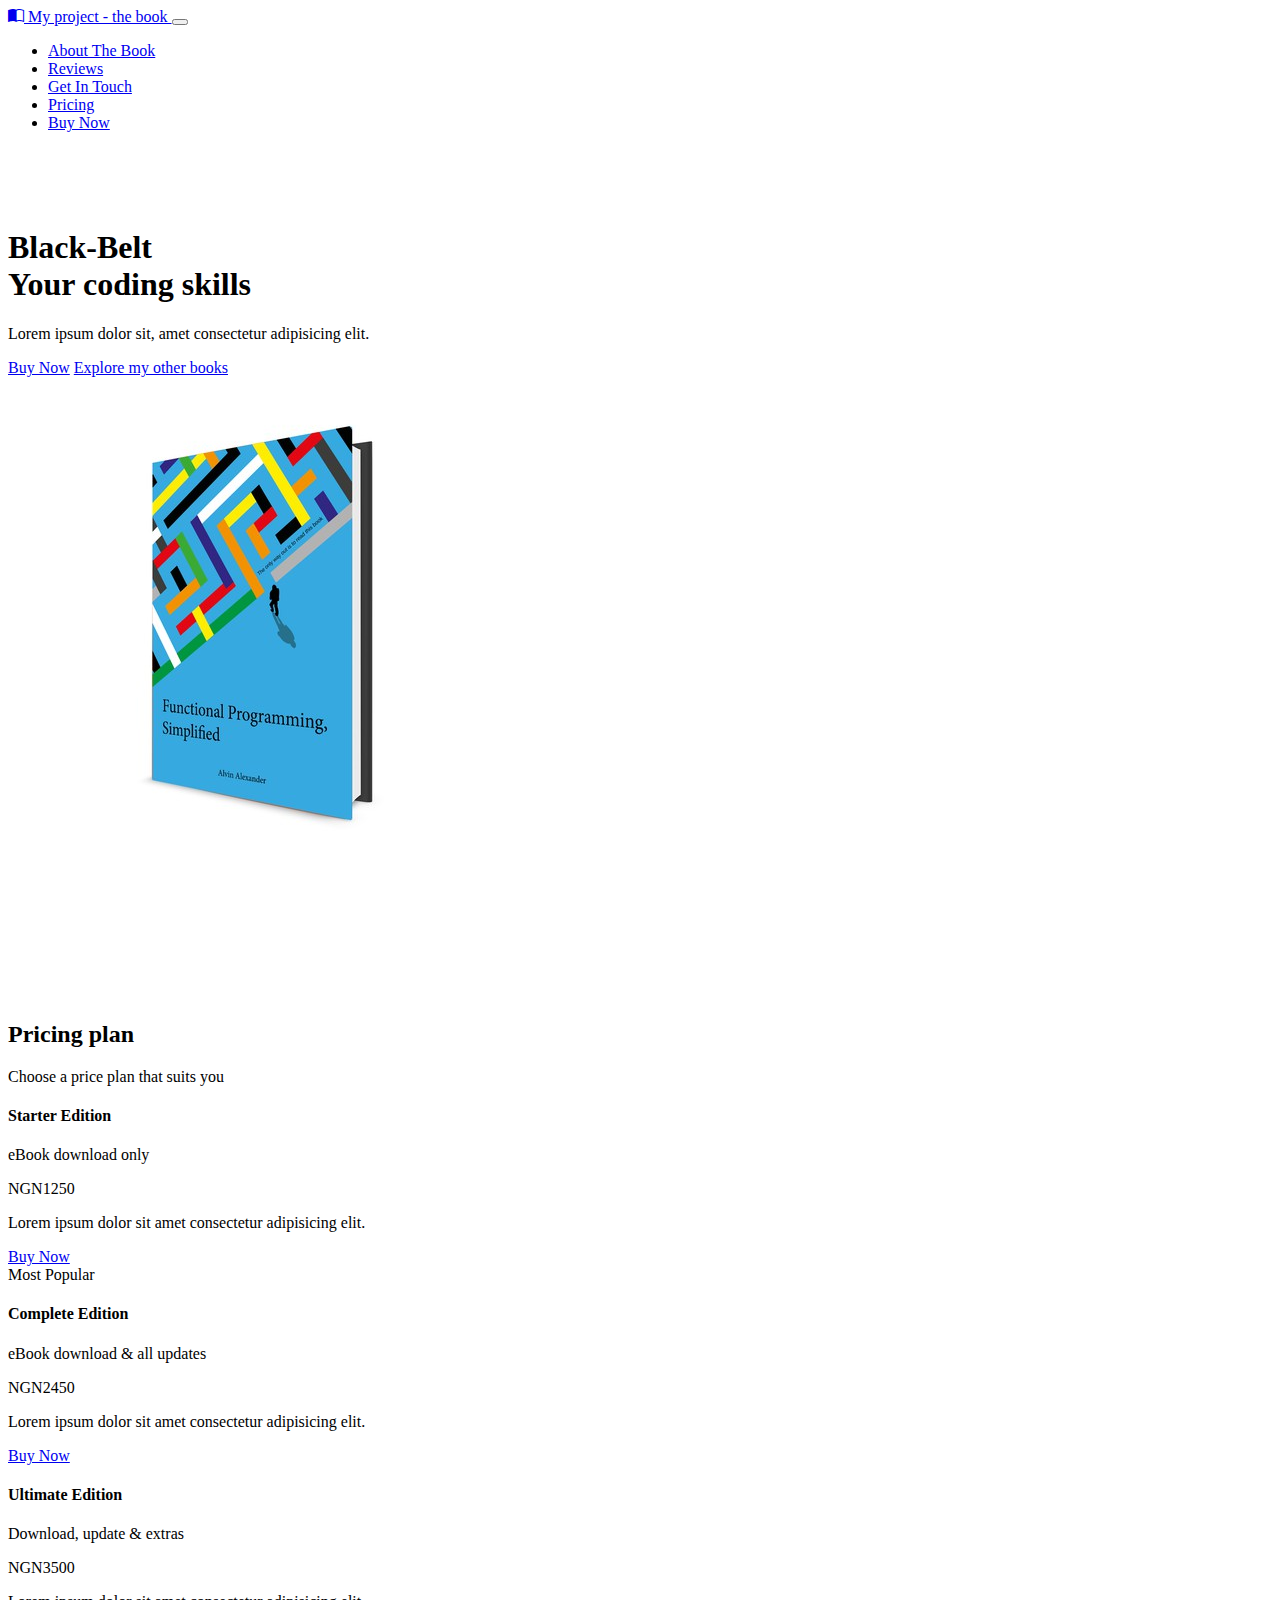
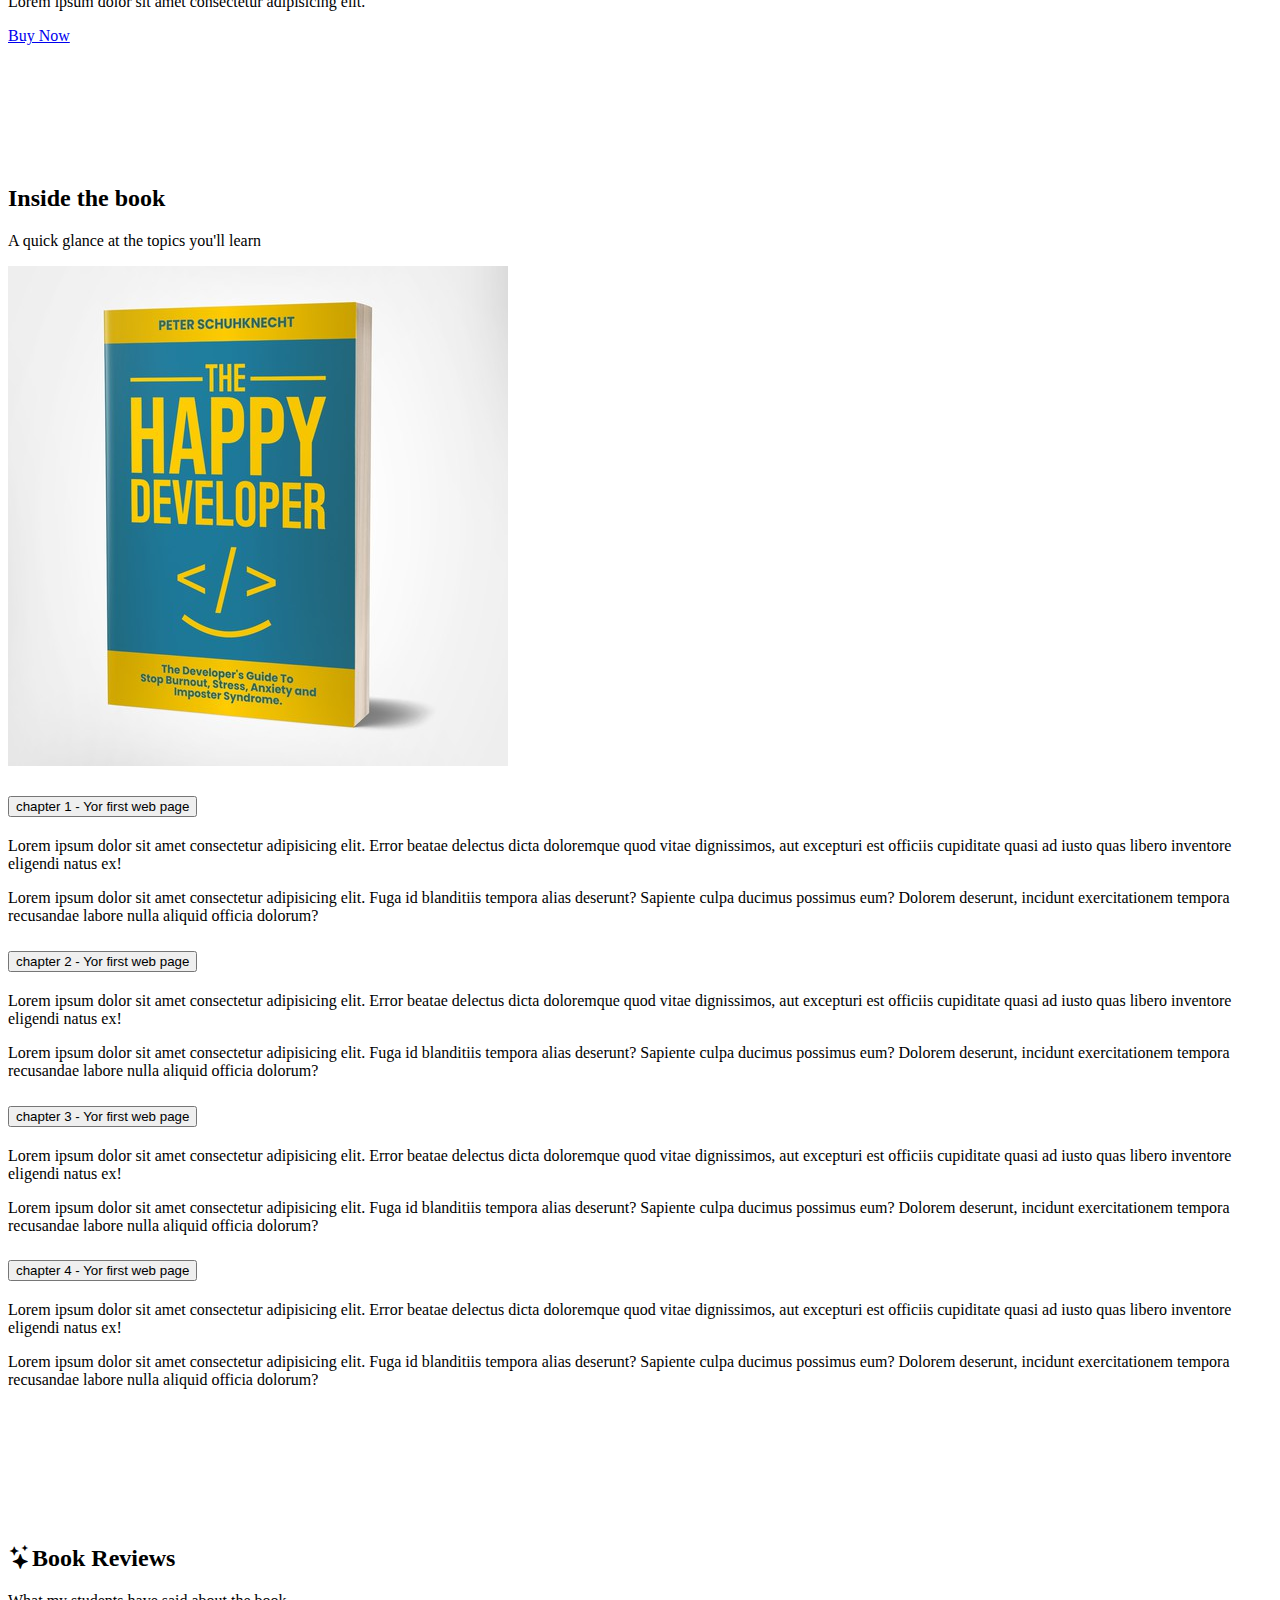
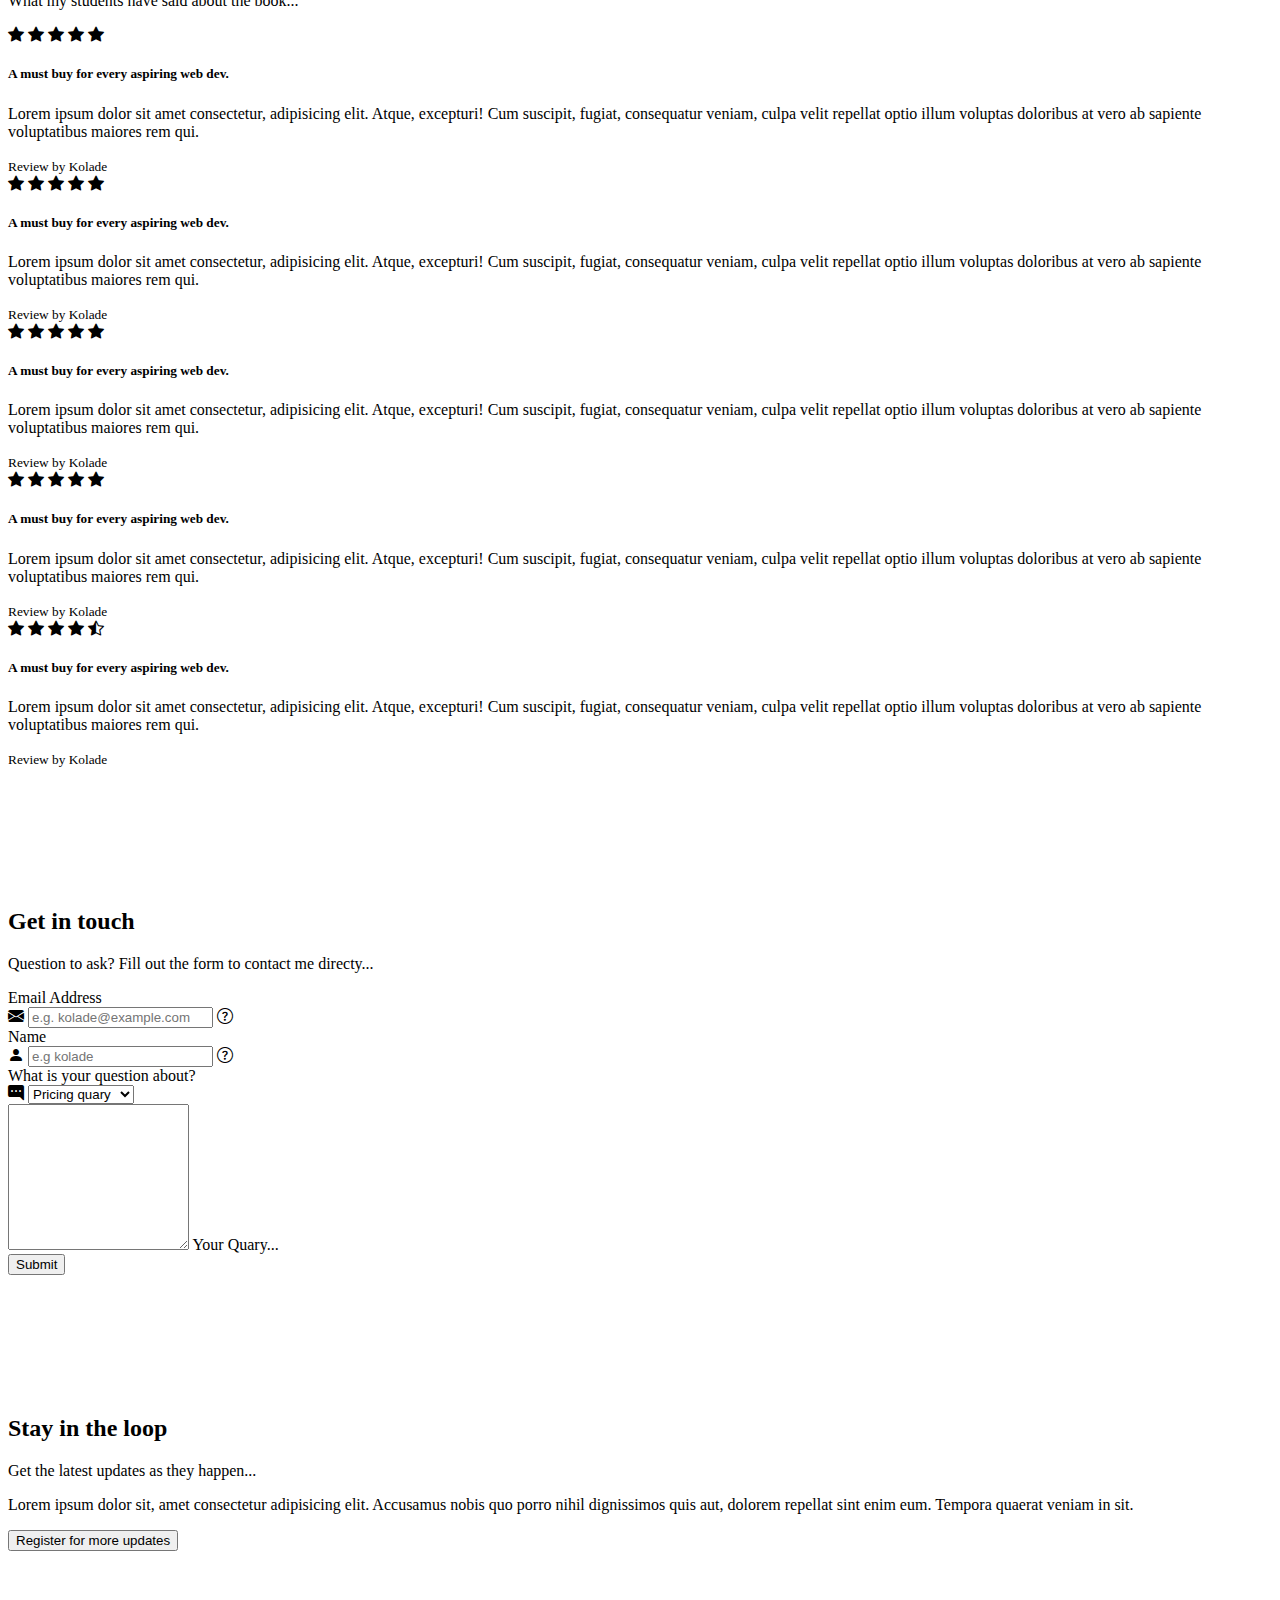
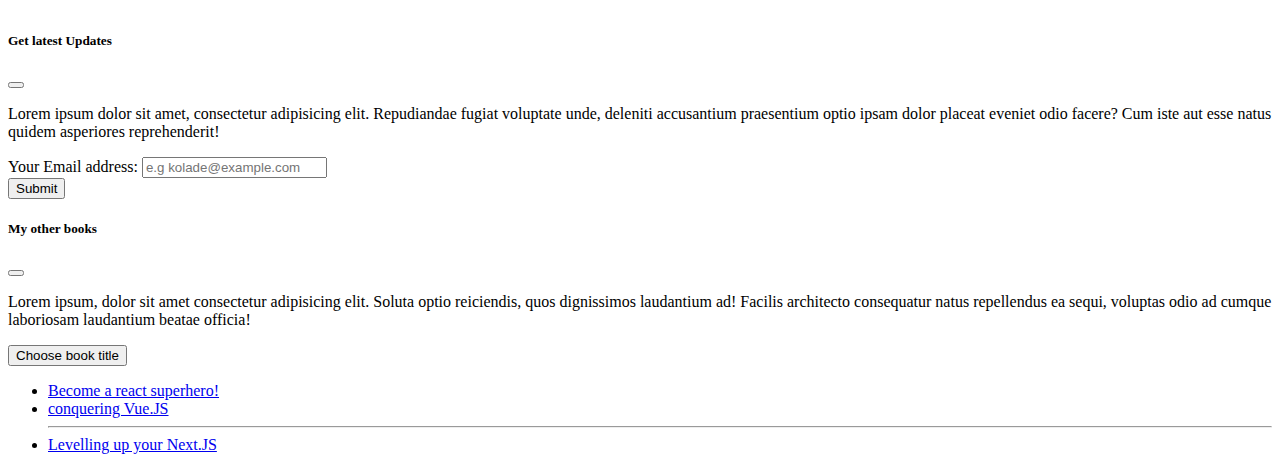
<file: index.html>
<!DOCTYPE html>
<html lang="en">
<head>
  <title>book project- the book</title>
  <meta charset="utf-8">
  <meta name="viewport" content="width=device-width, initial-scale=1">
  <link rel="stylesheet" href="boot.css">
  <link href="https://cdn.jsdelivr.net/npm/bootstrap@5.0.2/dist/css/bootstrap.min.css" rel="stylesheet" integrity="sha384-EVSTQN3/azprG1Anm3QDgpJLIm9Nao0Yz1ztcQTwFspd3yD65VohhpuuCOmLASjC" crossorigin="anonymous">
  <link rel="stylesheet" href="https://cdn.jsdelivr.net/npm/bootstrap-icons@1.10.3/font/bootstrap-icons.css">
  <style>
    section{
        padding: 60px 0;
    }
</style>
</head>
  <body>
   <!--navbar-->
    <nav class="navbar navbar-expand-md navbar-light">
        <div class="container-xxl">
            <a href="#intro" class="navbar-brand">
                <span class="fw-bold text-secondary">
                    <i class="bi bi-book-half"></i>
                    My project - the book
                </span>
            </a>
            <!--toggle button  for mobile nav-->
            <button class="navbar-toggler" type="button" data-bs-toggle="collapse" data-bs-target="#main-nav" aria-controls="#main-nav" aria-expanded="false" aria-label="toggle-navigation">
            <span class="navbar-toggler-icon"></span>
            </button>
            <!--navbar links-->
            <div class="collapse navbar-collapse justify-content-end align-center" id="main-nav">
                <ul class="navbar-nav">
                    <li class="nav-item">
                        <a href="#topics" class="nav-link">About The Book</a>
                    </li>
                    <li class="nav-item">
                        <a href="#reviews" class="nav-link">Reviews</a>
                    </li>
                    <li class="nav-item">
                        <a href="#contact" class="nav-link">Get In Touch</a>
                    </li>
                    <li class="nav-item">
                        <a href="#pricing" class="nav-link">Pricing</a>
                    </li>
                    <li class="nav-item ms-2 d-none d-md-inline">
                        <a href="#pricing" class=" btn btn-secondary">Buy Now</a>
                    </li>
                </ul>
            </div>
        </div>
    </nav>
   <!--main image& intro text-->
   <section id="intro">
    <div class="container-lg">
        <div class="row justify-content-center align-items-center">
            <div class="col md-5 text-center text-md-start">
                <h1>
                    <div class="display-2">Black-Belt</div>
                    <div class="display-5 text-muted">Your coding skills</div>
                </h1>
                <p class="lead my-4 text-muted">Lorem ipsum dolor sit, amet consectetur adipisicing elit.</p>
                <a class="btn btn-secondary btn-lg" href="#pricing">Buy Now</a>
                <!--open sidebar / offcanvas-->
                <a href="#sidebar" class="d-block mt-3" data-bs-toggle="offcanvas" role="button" aria-controls="sidebar">Explore my other books</a>
                
            </div>
            <div class="col-md-5 text-center d-none d-md-block">
                <span class="tt" data-bs-placement="top" title="My book project">
                    <img class="img-fluid" src="prog-book.jpg" alt="supposed ebook cover">
                </span>
            </div>
        </div>
    </div>
   </section>
<!--pricing plan-->
<section id="pricing" class="bg-light mt-5" >
    <div class="container-lg">
        <div class="text-center">
            <h2>Pricing plan</h2>
            <p class="lead text-muted">Choose a price plan that suits you</p>
        </div>
        <div class="row my-5 align-items-center justify-content-center g-0">
            <div class="col-8 col-lg-4 col-xl-3">
                <div class="card border-0">
                    <div class="card-body text-center py-4">
                        <h4 class="card-title">Starter Edition</h4>
                        <p class="lead card-subtitle">eBook download only</p>
                        <p class="display-5 my-4 text-primary fw-bold">NGN1250</p>
                        <p class="card-text mx-5 text-muted d-none d-lg-block">Lorem ipsum dolor sit amet consectetur adipisicing elit.</p>
                        <a href="#" class="btn btn-outline-primary btn-lg mt-3">Buy Now</a>
                    </div>
                </div>
            </div>
            <div class="col-9 col-lg-4">
                <div class="card border-primary border-2">
                    <div class="card-header text-center text-primary">Most Popular</div>
                    <div class="card-body text-center py-5">
                        <h4 class="card-title">Complete Edition</h4>
                        <p class="lead card-subtitle">eBook download & all updates</p>
                        <p class="display-4 my-4 text-primary fw-bold">NGN2450</p>
                        <p class="card-text mx-5 text-muted d-none d-lg-block">Lorem ipsum dolor sit amet consectetur adipisicing elit.</p>
                        <a href="#" class="btn btn-outline-primary btn-lg mt-3">Buy Now</a>
                    </div>
                </div>
            </div>
            <div class="col-8 col-lg-4 col-xl-3">
                <div class="card border-0">
                    <div class="card-body text-center py-4">
                        <h4 class="card-title">Ultimate Edition</h4>
                        <p class="lead card-subtitle">Download, update & extras</p>
                        <p class="display-5 my-4 text-primary fw-bold">NGN3500</p>
                        <p class="card-text mx-5 text-muted d-none d-lg-block">Lorem ipsum dolor sit amet consectetur adipisicing elit.</p>
                        <a href="#" class="btn btn-outline-primary btn-lg mt-3">Buy Now</a>
                    </div>
                </div>
            </div>
        </div>
    </div>
</section>

<!--topic at a glance-->
<section id="topics">
    <div class="container-md">
        <div class="text-center">
            <h2>Inside the book</h2>
            <p class="lead text-muted">A quick glance at the topics you'll learn</p>
        </div>
        <div class="row my-5 g-5 justify-content-around align-content-center">
            <div class="col-6 col-lg-4">
                <img src="prog-book2.jpg" alt="eBook" class="img-fluid">
            </div>
            <!--accordion-->
            <div class="col-lg-6">
                <div class="accordion" id="chapters">
                    <div class="accordion-item">
                        <h2 class="accordion-header" id="heading-1">
                            <button class="accordion-button" type="button" data-bs-toggle="collapse" data-bs-target="#chapter-1" aria-expanded="true" aria-controls="#chapter-1">chapter 1 - Yor first web page</button>
                        </h2>
                        <div id="chapter-1" class="accordion-collapse collapse" aria-labelledby="heading-1" data-bs-parent="#chapters">
                            <div class="accordion-body">
                                <p>Lorem ipsum dolor sit amet consectetur adipisicing elit. Error beatae delectus dicta doloremque quod vitae dignissimos, aut excepturi est officiis cupiditate quasi ad iusto quas libero inventore eligendi natus ex!</p>
                                <p>Lorem ipsum dolor sit amet consectetur adipisicing elit. Fuga id blanditiis tempora alias deserunt? Sapiente culpa ducimus possimus eum? Dolorem deserunt, incidunt exercitationem tempora recusandae labore nulla aliquid officia dolorum?</p>
                            </div>
                        </div>
                    </div>
                    <div class="accordion-item">
                        <h2 class="accordion-header" id="heading-2">
                            <button class="accordion-button" type="button" data-bs-toggle="collapse" data-bs-target="#chapter-2" aria-expanded="true" aria-controls="#chapter-1">chapter 2 - Yor first web page</button>
                        </h2>
                        <div id="chapter-2" class="accordion-collapse collapse" aria-labelledby="heading-2" data-bs-parent="#chapters">
                            <div class="accordion-body">
                                <p>Lorem ipsum dolor sit amet consectetur adipisicing elit. Error beatae delectus dicta doloremque quod vitae dignissimos, aut excepturi est officiis cupiditate quasi ad iusto quas libero inventore eligendi natus ex!</p>
                                <p>Lorem ipsum dolor sit amet consectetur adipisicing elit. Fuga id blanditiis tempora alias deserunt? Sapiente culpa ducimus possimus eum? Dolorem deserunt, incidunt exercitationem tempora recusandae labore nulla aliquid officia dolorum?</p>
                            </div>
                        </div>
                    </div>
                    <div class="accordion-item">
                        <h2 class="accordion-header" id="heading-3">
                            <button class="accordion-button" type="button" data-bs-toggle="collapse" data-bs-target="#chapter-3" aria-expanded="true" aria-controls="#chapter-1">chapter 3 - Yor first web page</button>
                        </h2>
                        <div id="chapter-3" class="accordion-collapse collapse" aria-labelledby="heading-3" data-bs-parent="#chapters">
                            <div class="accordion-body">
                                <p>Lorem ipsum dolor sit amet consectetur adipisicing elit. Error beatae delectus dicta doloremque quod vitae dignissimos, aut excepturi est officiis cupiditate quasi ad iusto quas libero inventore eligendi natus ex!</p>
                                <p>Lorem ipsum dolor sit amet consectetur adipisicing elit. Fuga id blanditiis tempora alias deserunt? Sapiente culpa ducimus possimus eum? Dolorem deserunt, incidunt exercitationem tempora recusandae labore nulla aliquid officia dolorum?</p>
                            </div>
                        </div>
                    </div>
                    <div class="accordion-item">
                        <h2 class="accordion-header" id="heading-4">
                            <button class="accordion-button" type="button" data-bs-toggle="collapse" data-bs-target="#chapter-4" aria-expanded="true" aria-controls="#chapter-1">chapter 4 - Yor first web page</button>
                        </h2>
                        <div id="chapter-4" class="accordion-collapse collapse" aria-labelledby="heading-4" data-bs-parent="#chapters">
                            <div class="accordion-body">
                                <p>Lorem ipsum dolor sit amet consectetur adipisicing elit. Error beatae delectus dicta doloremque quod vitae dignissimos, aut excepturi est officiis cupiditate quasi ad iusto quas libero inventore eligendi natus ex!</p>
                                <p>Lorem ipsum dolor sit amet consectetur adipisicing elit. Fuga id blanditiis tempora alias deserunt? Sapiente culpa ducimus possimus eum? Dolorem deserunt, incidunt exercitationem tempora recusandae labore nulla aliquid officia dolorum?</p>
                            </div>
                        </div>
                    </div>
                </div>
            </div>
            
        </div>
    </div>
</section>


<!--reviews list-->
<section id="reviews" class="bg-light">
    <div class="container-lg">
        <div class="text-center">
            <h2><i class="bi bi-stars"></i>Book Reviews</h2>
            <p class="lead">What my students have said about the book...</p>
        </div>
    </div>
    <div class="row justify-content-center my-5">
        <div class="col-lg-8">
            <div class="list-group">
                <div class="list-group-item py-3">
                    <div class="pd-2">
                        <i class="bi bi-star-fill"></i>
                        <i class="bi bi-star-fill"></i>
                        <i class="bi bi-star-fill"></i>
                        <i class="bi bi-star-fill"></i>
                        <i class="bi bi-star-fill"></i>
                    </div>
                    <h5 class="mb-1">A must buy for every aspiring web dev.</h5>
                    <p class="mb-1">Lorem ipsum dolor sit amet consectetur, adipisicing elit. Atque, excepturi! Cum suscipit, fugiat, consequatur veniam, culpa velit repellat optio illum voluptas doloribus at vero ab sapiente voluptatibus maiores rem qui.</p>
                    <small>Review by Kolade</small>
                </div>
                <div class="list-group-item py-3">
                    <div class="pd-2">
                        <i class="bi bi-star-fill"></i>
                        <i class="bi bi-star-fill"></i>
                        <i class="bi bi-star-fill"></i>
                        <i class="bi bi-star-fill"></i>
                        <i class="bi bi-star-fill"></i>
                    </div>
                    <h5 class="mb-1">A must buy for every aspiring web dev.</h5>
                    <p class="mb-1">Lorem ipsum dolor sit amet consectetur, adipisicing elit. Atque, excepturi! Cum suscipit, fugiat, consequatur veniam, culpa velit repellat optio illum voluptas doloribus at vero ab sapiente voluptatibus maiores rem qui.</p>
                    <small>Review by Kolade</small>
                </div>
                <div class="list-group-item py-3">
                    <div class="pd-2">
                        <i class="bi bi-star-fill"></i>
                        <i class="bi bi-star-fill"></i>
                        <i class="bi bi-star-fill"></i>
                        <i class="bi bi-star-fill"></i>
                        <i class="bi bi-star-fill"></i>
                    </div>
                    <h5 class="mb-1">A must buy for every aspiring web dev.</h5>
                    <p class="mb-1">Lorem ipsum dolor sit amet consectetur, adipisicing elit. Atque, excepturi! Cum suscipit, fugiat, consequatur veniam, culpa velit repellat optio illum voluptas doloribus at vero ab sapiente voluptatibus maiores rem qui.</p>
                    <small>Review by Kolade</small>
                </div>
                <div class="list-group-item py-3"> <div class="pd-2">
                    <i class="bi bi-star-fill"></i>
                    <i class="bi bi-star-fill"></i>
                    <i class="bi bi-star-fill"></i>
                    <i class="bi bi-star-fill"></i>
                    <i class="bi bi-star-fill"></i>
                </div>
                    <h5 class="mb-1">A must buy for every aspiring web dev.</h5>
                    <p class="mb-1">Lorem ipsum dolor sit amet consectetur, adipisicing elit. Atque, excepturi! Cum suscipit, fugiat, consequatur veniam, culpa velit repellat optio illum voluptas doloribus at vero ab sapiente voluptatibus maiores rem qui.</p>
                    <small>Review by Kolade</small>
                </div>
                <div class="list-group-item py-3">
                    <div class="pd-2">
                        <i class="bi bi-star-fill"></i>
                        <i class="bi bi-star-fill"></i>
                        <i class="bi bi-star-fill"></i>
                        <i class="bi bi-star-fill"></i>
                        <i class="bi bi-star-half"></i>
                    </div>
                    <h5 class="mb-1">A must buy for every aspiring web dev.</h5>
                    <p class="mb-1">Lorem ipsum dolor sit amet consectetur, adipisicing elit. Atque, excepturi! Cum suscipit, fugiat, consequatur veniam, culpa velit repellat optio illum voluptas doloribus at vero ab sapiente voluptatibus maiores rem qui.</p>
                    <small>Review by Kolade</small>
                </div>
            </div>
        </div>
    </div>
</section>

<!--contact form-->
<!--form-controls, form-label, form-select, input-group, input-group-text-->
<section id="contact">
    <div class="container-lg">
        <div class="text-center">
            <h2>Get in touch</h2>
            <p class="lead">Question to ask? Fill out the form to contact me directy...</p>
        </div>
        <div class="row justify-content-center my-5">
            <div class="col-lg-6">
                <form >
                    <label for="email" class="form-label">Email Address</label>
                    <div class="mb-4 input-group">
                        <span class="input-group-text">
                            <i class="bi bi-envelope-fill"></i>
                        </span>
                        <input type="email" class="form-control" id="email" placeholder="e.g. kolade@example.com">
                        <!--tooltip-->
                        <span class="input-group-text">
                            <span class="tt" data-bs-placement="bottom" title="What is your email address">
                                <i class="bi bi-question-circle text-muted"></i>
                            </span>
                        </span>
                    </div>

                    <label for="name" class="form-label">Name</label>
                    <div class="mb-4 input-group">
                        <span class="input-group-text">
                            <i class="bi bi-person-fill"></i>
                        </span>
                        <input type="text" class="form-control" id="name" placeholder="e.g kolade">
                        <!--tooltip-->
                        <span class="input-group-text">
                            <span class="tt" data-bs-placement="right" title="what is your name?">
                                <i class="bi bi-question-circle text-muted"></i>
                            </span>
                        </span>
                    </div>

                    <label for="subject" class="form-label">What is your question about?</label>
                    <div class="mb-4 input-group">
                        <span class="input-group-text">
                            <i class="bi bi-chat-right-dots-fill"></i>
                        </span>
                        <select id="subject" class="form-select">
                            <option value="pricing"selected>Pricing quary</option>
                            <option value="content">Content quary</option>
                            <option value="other">Other quary</option>
                        </select>
                    </div>
                    

                    <div class="form-floating mb-4 mt-5">
                     <textarea  id="Quary" class="form-control" style="height: 140px;" ></textarea>
                        <label for="Quary">Your Quary...</label>
                    
                    </div>
                    <div class="mb-4 text-center">
                        <button type="submit" class="btn btn-secondary">Submit</button>
                    </div>
                </form>
            </div>
        </div>
    </div>
</section>

<!--get updates / modal trigger-->
<section class="bg-light" >
    <div class="container">
        <div class="text-center">
            <h2>Stay in the loop</h2>
            <p class="lead">Get the latest updates as they happen...</p>
        </div>
        <div class="row justify-content-center">
            <div class="col-md-8 text-center">
                <p class="text-muted my-4">Lorem ipsum dolor sit, amet consectetur adipisicing elit. Accusamus nobis quo porro nihil dignissimos quis aut, dolorem repellat sint enim eum. Tempora quaerat veniam in sit.</p>
                <button class="btn btn-primary" data-bs-toggle="modal" data-bs-target="#reg-modal">Register for more updates</button>
            </div>
        </div>
    </div>
</section>
<!--modal itself-->
<div class="modal fade" id="reg-modal" tabindex="-1" aria-labelledby="modal-title" aria-hidden="true">
    <div class="modal-dialog">
        <div class="modal-content">
            <div class="modal-header">
                <h5 class="modal-title" id="modal-title">Get latest Updates</h5>
                <button type="button" class="btn-close" data-bs-dismiss="modal" aria-label="close"></button>
            </div>
            <div class="modal-body">
                <p>Lorem ipsum dolor sit amet, consectetur adipisicing elit. Repudiandae fugiat voluptate unde, deleniti accusantium praesentium optio ipsam dolor placeat eveniet odio facere? Cum iste aut esse natus quidem asperiores reprehenderit!</p>
                <label for="modal-email" class="form-label" id="form-label">Your Email address:</label>
                <input type="email" class="form-control " id="modal-email" placeholder="e.g kolade@example.com">
            </div>
            <div class="modal-footer">
                <button class="btn btn-primary">Submit</button>
            </div>
        </div>
    </div>
</div>
<!--offcanvas-->
    <div class="offcanvas offcanvas-start"  tabindex="-1" id="sidebar" aria-labelledby="sidebar-label">
        <div class="offcanvas-header">
            <h5 class="offcanvas-title" id="sidebar-label">My other books</h5>
            <button type="button" class="btn-close" data-bs-dismiss="offcanvas" aria-label="close"></button>
        </div>
        <div class="offcanvas-body">
            <p>Lorem ipsum, dolor sit amet consectetur adipisicing elit. Soluta optio reiciendis, quos dignissimos laudantium ad! Facilis architecto consequatur natus repellendus ea sequi, voluptas odio ad cumque laboriosam laudantium beatae officia!</p>
            <!--dropdown-->
            <div class="dropdown mt-3">
                <button class="btn btn-secondary dropdown-toggle" type="button" id="book-dropdown" data-bs-toggle="dropdown">
                    Choose book title
                </button>
                <ul class="dropdown-menu" aria-labelledby="book-dropdown">
                    <li><a href="#" class="dropdown-item">Become a react superhero!</a></li>
                    <li><a href="#" class="dropdown-item">conquering Vue.JS</a></li><hr class="my-0"/>
                    <li><a href="#" class="dropdown-item">Levelling up your Next.JS</a></li>
                </ul>
            </div>
        </div>
    </div>

    
    <script src="https://cdn.jsdelivr.net/npm/bootstrap@5.0.2/dist/js/bootstrap.bundle.min.js" integrity="sha384-MrcW6ZMFYlzcLA8Nl+NtUVF0sA7MsXsP1UyJoMp4YLEuNSfAP+JcXn/tWtIaxVXM" crossorigin="anonymous"></script>
    <script>
        const tooltips= document.querySelectorAll('.tt')
        tooltips.forEach(t=>{
            new bootstrap.Tooltip(t)
        })
    </script>
  </body>
</html>
</file>
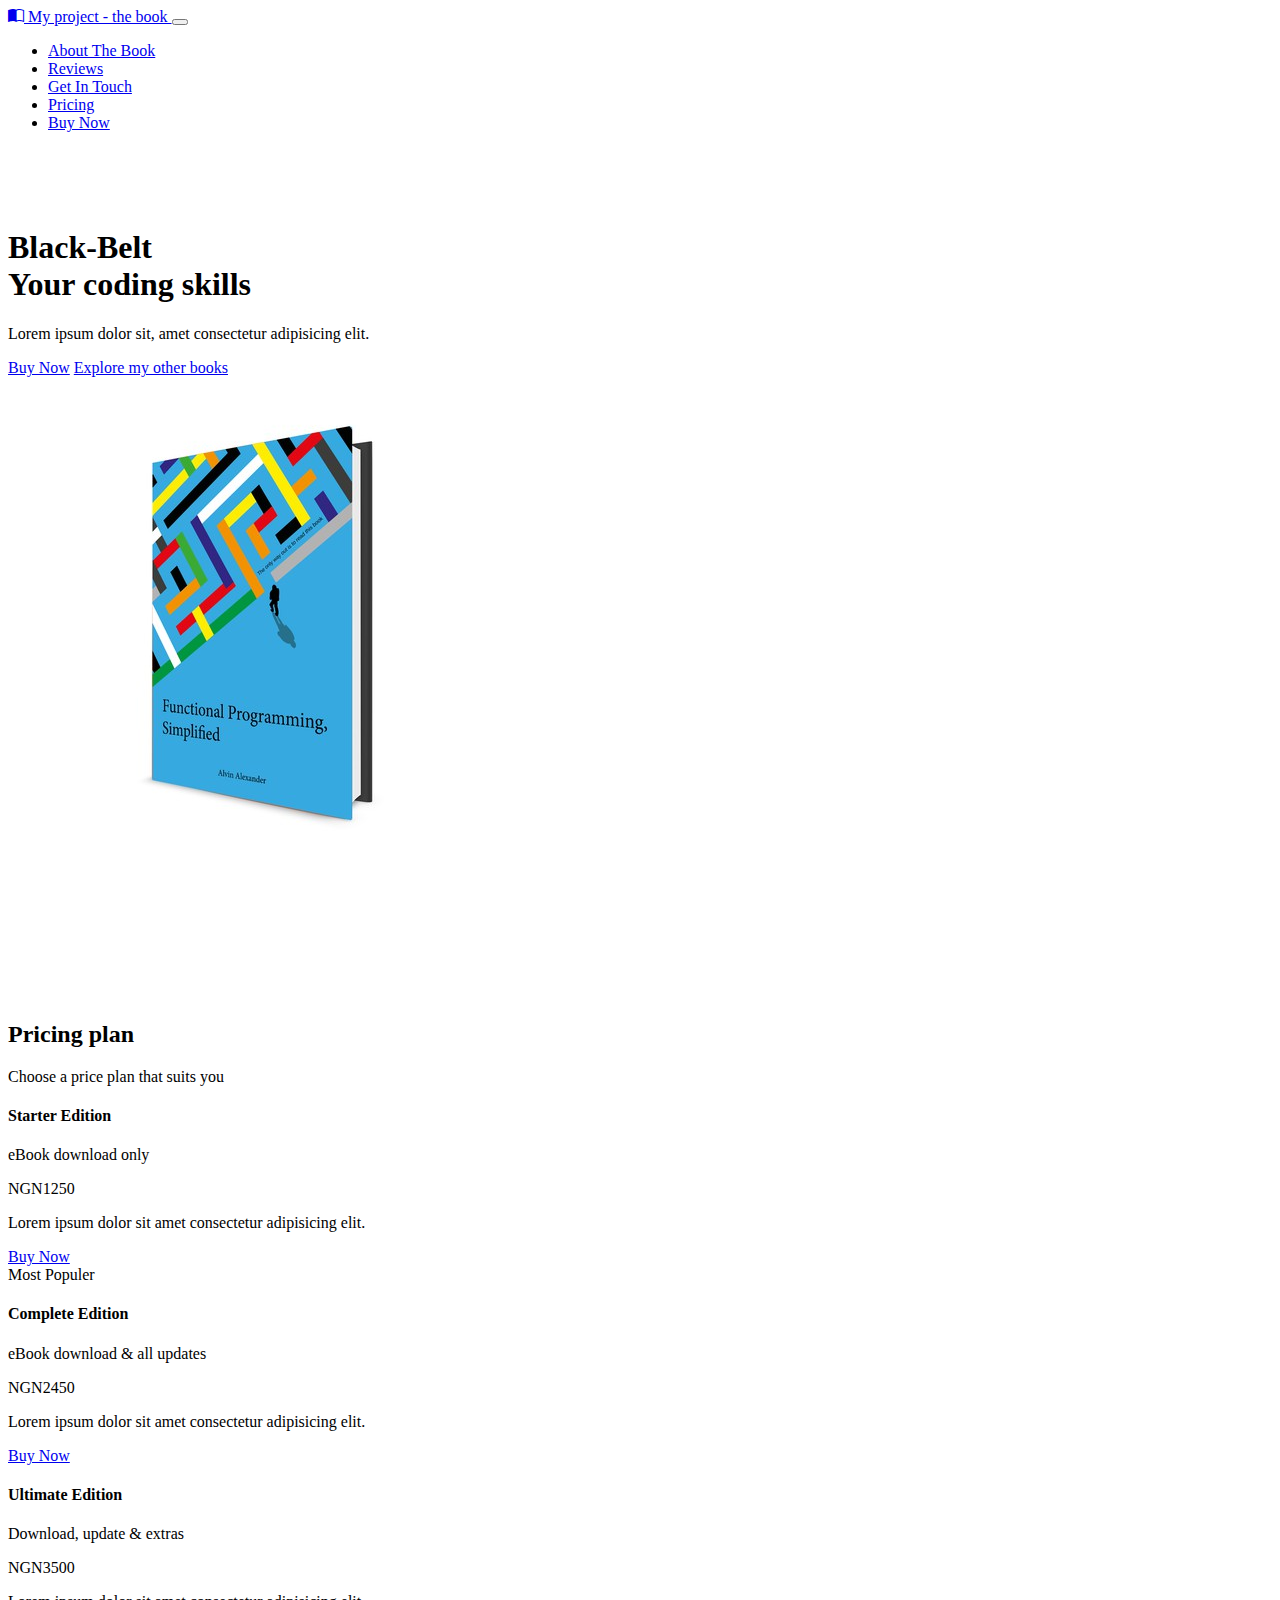
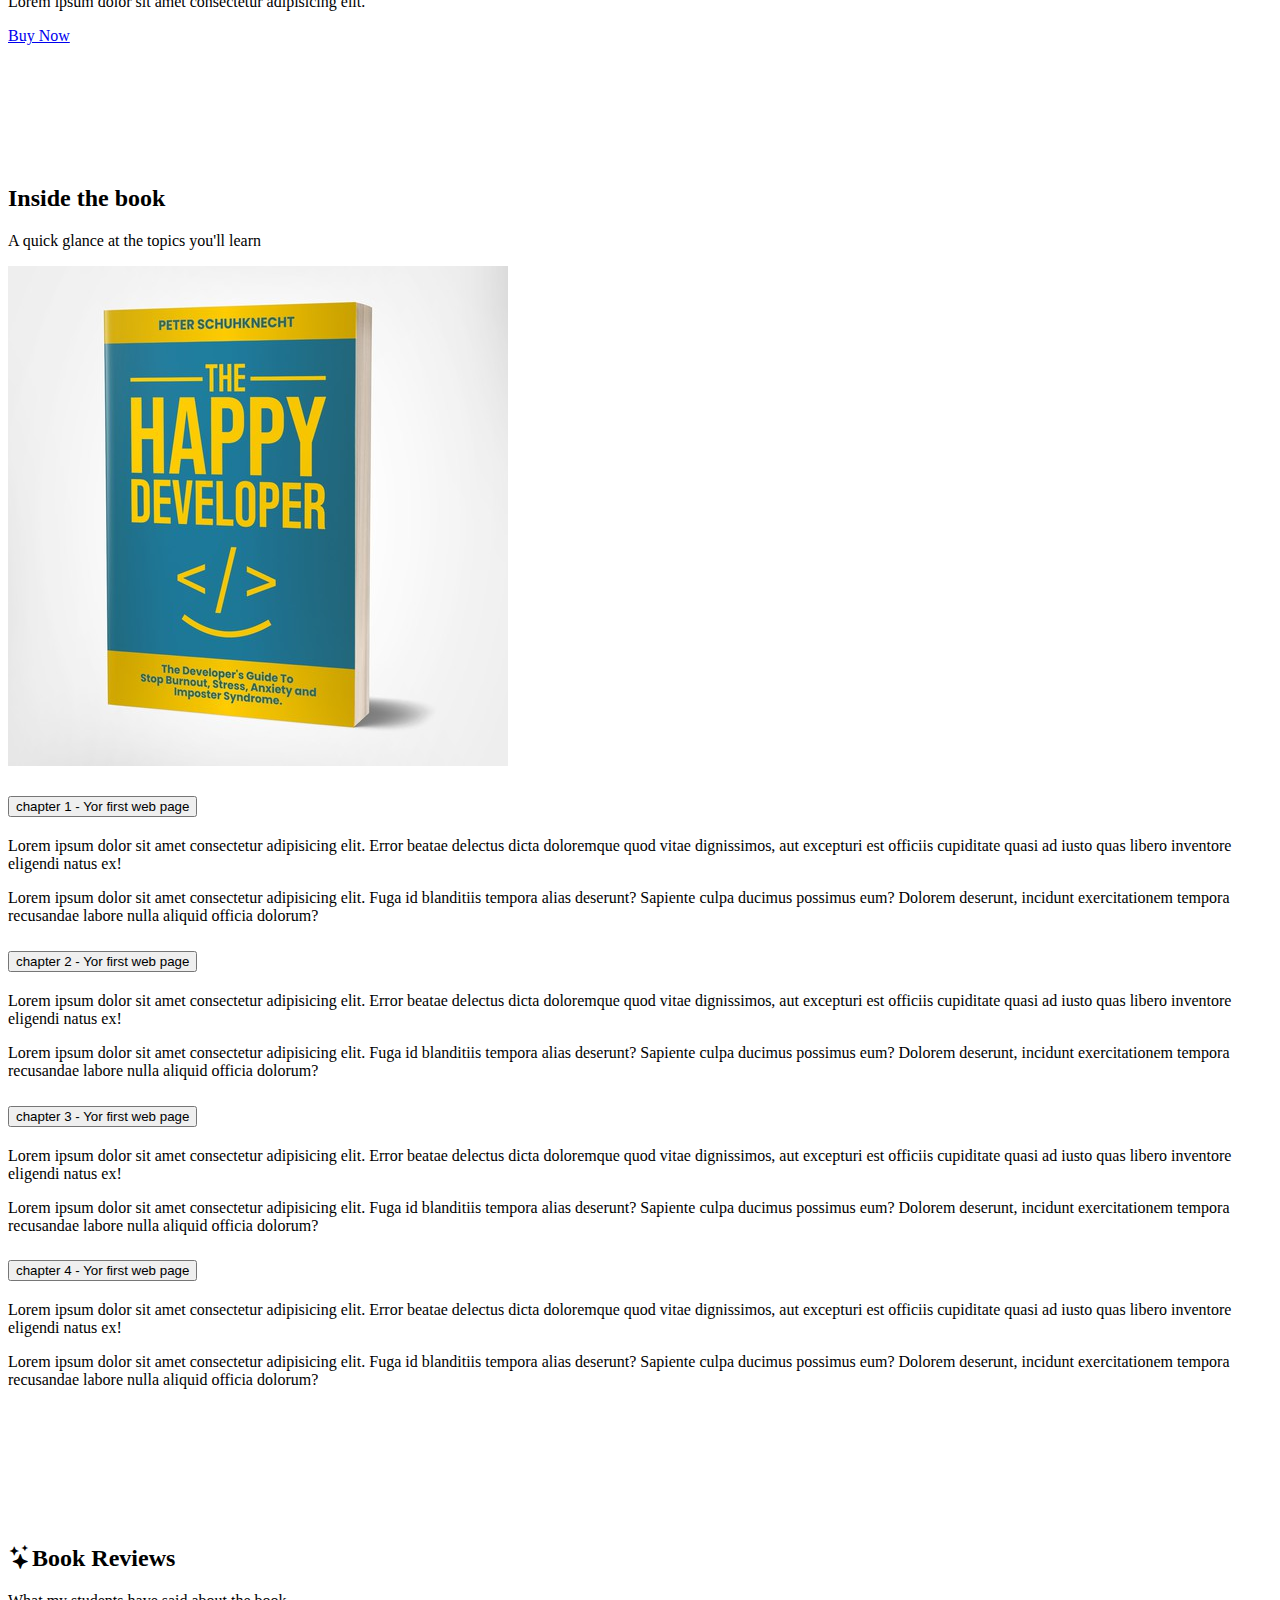
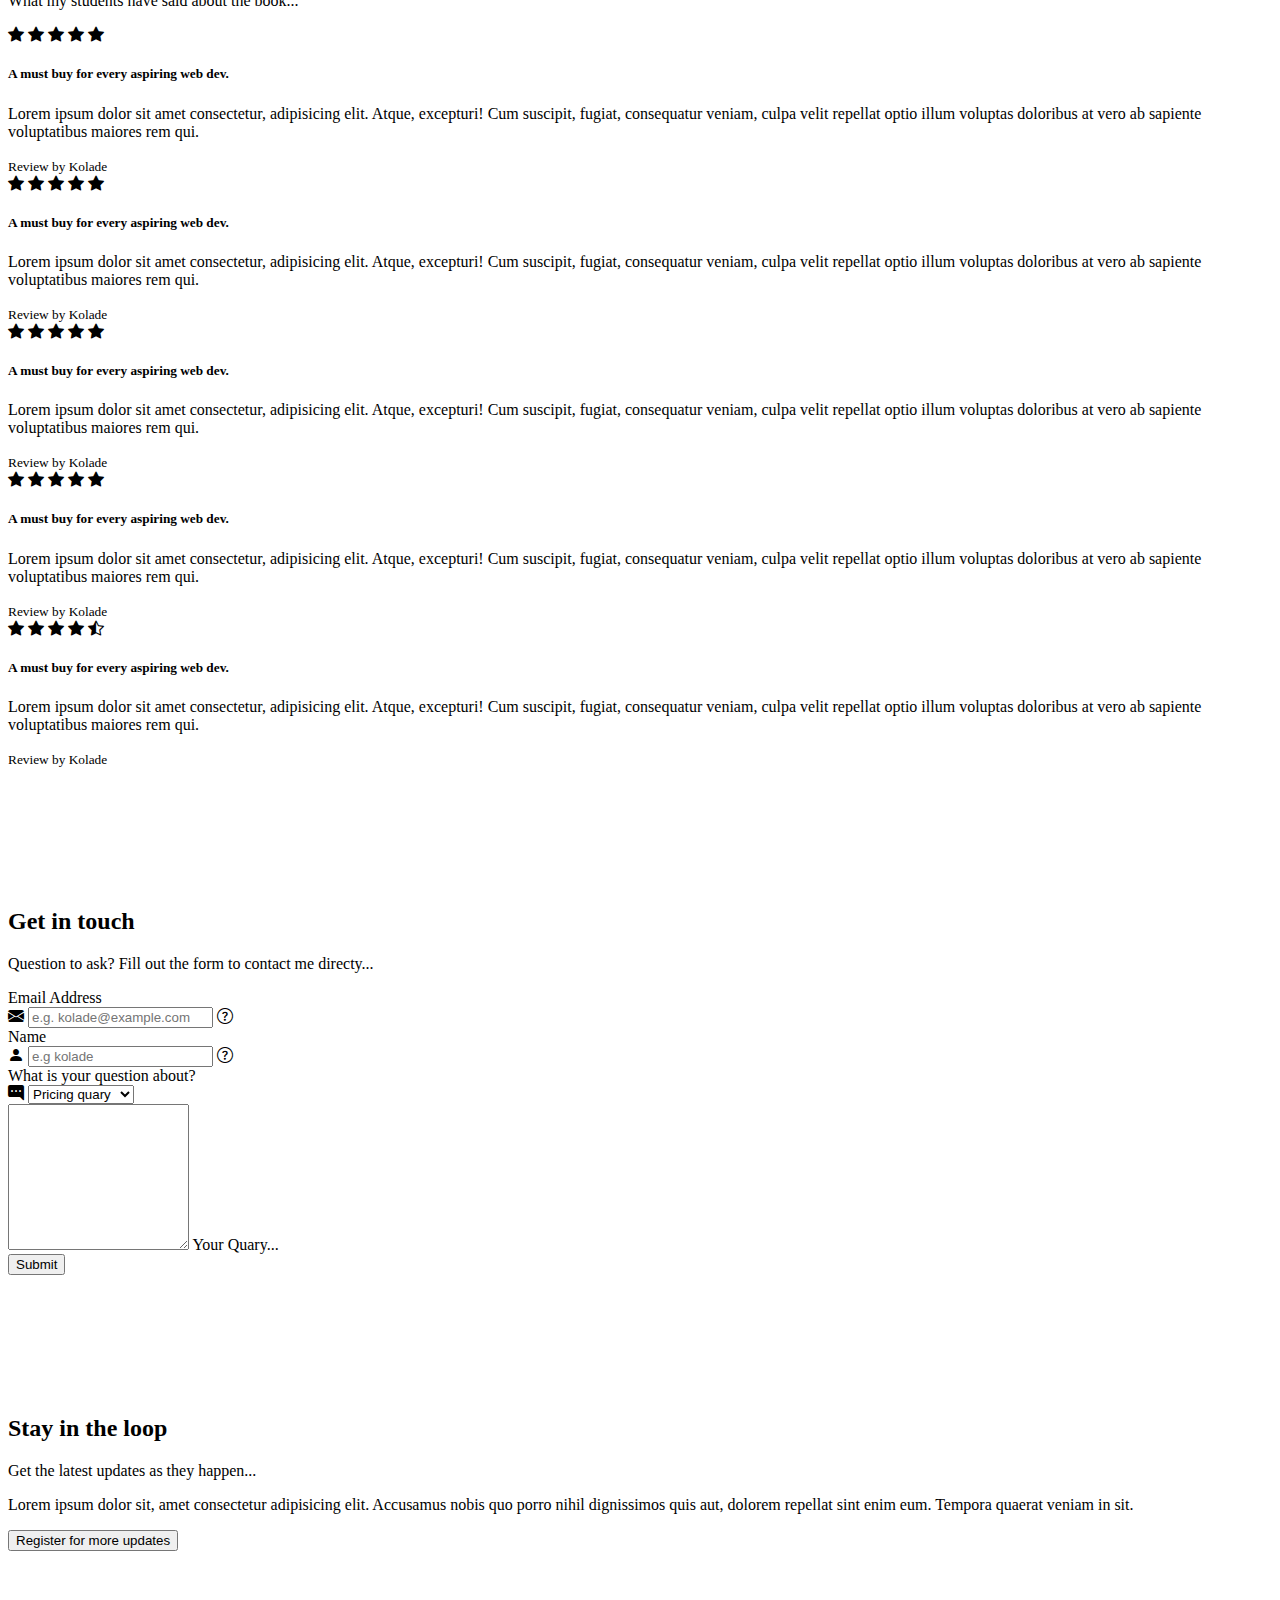
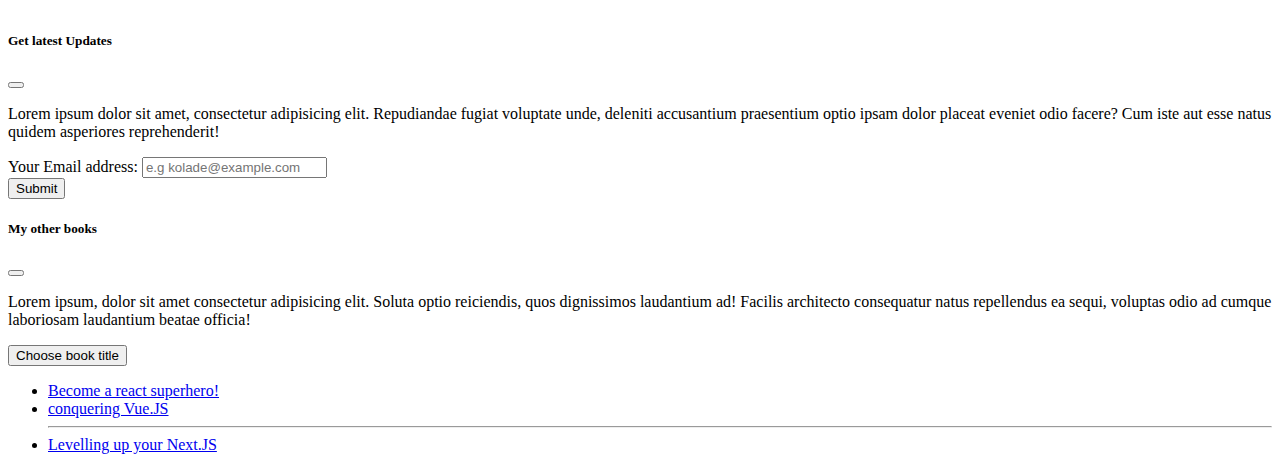
<file: boot.html>
<!DOCTYPE html>
<html lang="en">
<head>
  <title>book project- the book</title>
  <meta charset="utf-8">
  <meta name="viewport" content="width=device-width, initial-scale=1">
  <link rel="stylesheet" href="boot.css">
  <link href="https://cdn.jsdelivr.net/npm/bootstrap@5.0.2/dist/css/bootstrap.min.css" rel="stylesheet" integrity="sha384-EVSTQN3/azprG1Anm3QDgpJLIm9Nao0Yz1ztcQTwFspd3yD65VohhpuuCOmLASjC" crossorigin="anonymous">
  <link rel="stylesheet" href="https://cdn.jsdelivr.net/npm/bootstrap-icons@1.10.3/font/bootstrap-icons.css">
  <style>
    section{
        padding: 60px 0;
    }
</style>
</head>
  <body>
   <!--navbar-->
    <nav class="navbar navbar-expand-md navbar-light">
        <div class="container-xxl">
            <a href="#intro" class="navbar-brand">
                <span class="fw-bold text-secondary">
                    <i class="bi bi-book-half"></i>
                    My project - the book
                </span>
            </a>
            <!--toggle button  for mobile nav-->
            <button class="navbar-toggler" type="button" data-bs-toggle="collapse" data-bs-target="#main-nav" aria-controls="#main-nav" aria-expanded="false" aria-label="toggle-navigation">
            <span class="navbar-toggler-icon"></span>
            </button>
            <!--navbar links-->
            <div class="collapse navbar-collapse justify-content-end align-center" id="main-nav">
                <ul class="navbar-nav">
                    <li class="nav-item">
                        <a href="#topics" class="nav-link">About The Book</a>
                    </li>
                    <li class="nav-item">
                        <a href="#reviews" class="nav-link">Reviews</a>
                    </li>
                    <li class="nav-item">
                        <a href="#contact" class="nav-link">Get In Touch</a>
                    </li>
                    <li class="nav-item">
                        <a href="#pricing" class="nav-link">Pricing</a>
                    </li>
                    <li class="nav-item ms-2 d-none d-md-inline">
                        <a href="#pricing" class=" btn btn-secondary">Buy Now</a>
                    </li>
                </ul>
            </div>
        </div>
    </nav>
   <!--main image& intro text-->
   <section id="intro">
    <div class="container-lg">
        <div class="row justify-content-center align-items-center">
            <div class="col md-5 text-center text-md-start">
                <h1>
                    <div class="display-2">Black-Belt</div>
                    <div class="display-5 text-muted">Your coding skills</div>
                </h1>
                <p class="lead my-4 text-muted">Lorem ipsum dolor sit, amet consectetur adipisicing elit.</p>
                <a class="btn btn-secondary btn-lg" href="#pricing">Buy Now</a>
                <!--open sidebar / offcanvas-->
                <a href="#sidebar" class="d-block mt-3" data-bs-toggle="offcanvas" role="button" aria-controls="sidebar">Explore my other books</a>
                
            </div>
            <div class="col-md-5 text-center d-none d-md-block">
                <span class="tt" data-bs-placement="top" title="My book project">
                    <img class="img-fluid" src="prog-book.jpg" alt="supposed ebook cover">
                </span>
            </div>
        </div>
    </div>
   </section>
<!--pricing plan-->
<section id="pricing" class="bg-light mt-5" >
    <div class="container-lg">
        <div class="text-center">
            <h2>Pricing plan</h2>
            <p class="lead text-muted">Choose a price plan that suits you</p>
        </div>
        <div class="row my-5 align-items-center justify-content-center g-0">
            <div class="col-8 col-lg-4 col-xl-3">
                <div class="card border-0">
                    <div class="card-body text-center py-4">
                        <h4 class="card-title">Starter Edition</h4>
                        <p class="lead card-subtitle">eBook download only</p>
                        <p class="display-5 my-4 text-primary fw-bold">NGN1250</p>
                        <p class="card-text mx-5 text-muted d-none d-lg-block">Lorem ipsum dolor sit amet consectetur adipisicing elit.</p>
                        <a href="#" class="btn btn-outline-primary btn-lg mt-3">Buy Now</a>
                    </div>
                </div>
            </div>
            <div class="col-9 col-lg-4">
                <div class="card border-primary border-2">
                    <div class="card-header text-center text-primary">Most Populer</div>
                    <div class="card-body text-center py-5">
                        <h4 class="card-title">Complete Edition</h4>
                        <p class="lead card-subtitle">eBook download & all updates</p>
                        <p class="display-4 my-4 text-primary fw-bold">NGN2450</p>
                        <p class="card-text mx-5 text-muted d-none d-lg-block">Lorem ipsum dolor sit amet consectetur adipisicing elit.</p>
                        <a href="#" class="btn btn-outline-primary btn-lg mt-3">Buy Now</a>
                    </div>
                </div>
            </div>
            <div class="col-8 col-lg-4 col-xl-3">
                <div class="card border-0">
                    <div class="card-body text-center py-4">
                        <h4 class="card-title">Ultimate Edition</h4>
                        <p class="lead card-subtitle">Download, update & extras</p>
                        <p class="display-5 my-4 text-primary fw-bold">NGN3500</p>
                        <p class="card-text mx-5 text-muted d-none d-lg-block">Lorem ipsum dolor sit amet consectetur adipisicing elit.</p>
                        <a href="#" class="btn btn-outline-primary btn-lg mt-3">Buy Now</a>
                    </div>
                </div>
            </div>
        </div>
    </div>
</section>

<!--topic at a glance-->
<section id="topics">
    <div class="container-md">
        <div class="text-center">
            <h2>Inside the book</h2>
            <p class="lead text-muted">A quick glance at the topics you'll learn</p>
        </div>
        <div class="row my-5 g-5 justify-content-around align-content-center">
            <div class="col-6 col-lg-4">
                <img src="prog-book2.jpg" alt="eBook" class="img-fluid">
            </div>
            <!--accordion-->
            <div class="col-lg-6">
                <div class="accordion" id="chapters">
                    <div class="accordion-item">
                        <h2 class="accordion-header" id="heading-1">
                            <button class="accordion-button" type="button" data-bs-toggle="collapse" data-bs-target="#chapter-1" aria-expanded="true" aria-controls="#chapter-1">chapter 1 - Yor first web page</button>
                        </h2>
                        <div id="chapter-1" class="accordion-collapse collapse" aria-labelledby="heading-1" data-bs-parent="#chapters">
                            <div class="accordion-body">
                                <p>Lorem ipsum dolor sit amet consectetur adipisicing elit. Error beatae delectus dicta doloremque quod vitae dignissimos, aut excepturi est officiis cupiditate quasi ad iusto quas libero inventore eligendi natus ex!</p>
                                <p>Lorem ipsum dolor sit amet consectetur adipisicing elit. Fuga id blanditiis tempora alias deserunt? Sapiente culpa ducimus possimus eum? Dolorem deserunt, incidunt exercitationem tempora recusandae labore nulla aliquid officia dolorum?</p>
                            </div>
                        </div>
                    </div>
                    <div class="accordion-item">
                        <h2 class="accordion-header" id="heading-2">
                            <button class="accordion-button" type="button" data-bs-toggle="collapse" data-bs-target="#chapter-2" aria-expanded="true" aria-controls="#chapter-1">chapter 2 - Yor first web page</button>
                        </h2>
                        <div id="chapter-2" class="accordion-collapse collapse" aria-labelledby="heading-2" data-bs-parent="#chapters">
                            <div class="accordion-body">
                                <p>Lorem ipsum dolor sit amet consectetur adipisicing elit. Error beatae delectus dicta doloremque quod vitae dignissimos, aut excepturi est officiis cupiditate quasi ad iusto quas libero inventore eligendi natus ex!</p>
                                <p>Lorem ipsum dolor sit amet consectetur adipisicing elit. Fuga id blanditiis tempora alias deserunt? Sapiente culpa ducimus possimus eum? Dolorem deserunt, incidunt exercitationem tempora recusandae labore nulla aliquid officia dolorum?</p>
                            </div>
                        </div>
                    </div>
                    <div class="accordion-item">
                        <h2 class="accordion-header" id="heading-3">
                            <button class="accordion-button" type="button" data-bs-toggle="collapse" data-bs-target="#chapter-3" aria-expanded="true" aria-controls="#chapter-1">chapter 3 - Yor first web page</button>
                        </h2>
                        <div id="chapter-3" class="accordion-collapse collapse" aria-labelledby="heading-3" data-bs-parent="#chapters">
                            <div class="accordion-body">
                                <p>Lorem ipsum dolor sit amet consectetur adipisicing elit. Error beatae delectus dicta doloremque quod vitae dignissimos, aut excepturi est officiis cupiditate quasi ad iusto quas libero inventore eligendi natus ex!</p>
                                <p>Lorem ipsum dolor sit amet consectetur adipisicing elit. Fuga id blanditiis tempora alias deserunt? Sapiente culpa ducimus possimus eum? Dolorem deserunt, incidunt exercitationem tempora recusandae labore nulla aliquid officia dolorum?</p>
                            </div>
                        </div>
                    </div>
                    <div class="accordion-item">
                        <h2 class="accordion-header" id="heading-4">
                            <button class="accordion-button" type="button" data-bs-toggle="collapse" data-bs-target="#chapter-4" aria-expanded="true" aria-controls="#chapter-1">chapter 4 - Yor first web page</button>
                        </h2>
                        <div id="chapter-4" class="accordion-collapse collapse" aria-labelledby="heading-4" data-bs-parent="#chapters">
                            <div class="accordion-body">
                                <p>Lorem ipsum dolor sit amet consectetur adipisicing elit. Error beatae delectus dicta doloremque quod vitae dignissimos, aut excepturi est officiis cupiditate quasi ad iusto quas libero inventore eligendi natus ex!</p>
                                <p>Lorem ipsum dolor sit amet consectetur adipisicing elit. Fuga id blanditiis tempora alias deserunt? Sapiente culpa ducimus possimus eum? Dolorem deserunt, incidunt exercitationem tempora recusandae labore nulla aliquid officia dolorum?</p>
                            </div>
                        </div>
                    </div>
                </div>
            </div>
            
        </div>
    </div>
</section>


<!--reviews list-->
<section id="reviews" class="bg-light">
    <div class="container-lg">
        <div class="text-center">
            <h2><i class="bi bi-stars"></i>Book Reviews</h2>
            <p class="lead">What my students have said about the book...</p>
        </div>
    </div>
    <div class="row justify-content-center my-5">
        <div class="col-lg-8">
            <div class="list-group">
                <div class="list-group-item py-3">
                    <div class="pd-2">
                        <i class="bi bi-star-fill"></i>
                        <i class="bi bi-star-fill"></i>
                        <i class="bi bi-star-fill"></i>
                        <i class="bi bi-star-fill"></i>
                        <i class="bi bi-star-fill"></i>
                    </div>
                    <h5 class="mb-1">A must buy for every aspiring web dev.</h5>
                    <p class="mb-1">Lorem ipsum dolor sit amet consectetur, adipisicing elit. Atque, excepturi! Cum suscipit, fugiat, consequatur veniam, culpa velit repellat optio illum voluptas doloribus at vero ab sapiente voluptatibus maiores rem qui.</p>
                    <small>Review by Kolade</small>
                </div>
                <div class="list-group-item py-3">
                    <div class="pd-2">
                        <i class="bi bi-star-fill"></i>
                        <i class="bi bi-star-fill"></i>
                        <i class="bi bi-star-fill"></i>
                        <i class="bi bi-star-fill"></i>
                        <i class="bi bi-star-fill"></i>
                    </div>
                    <h5 class="mb-1">A must buy for every aspiring web dev.</h5>
                    <p class="mb-1">Lorem ipsum dolor sit amet consectetur, adipisicing elit. Atque, excepturi! Cum suscipit, fugiat, consequatur veniam, culpa velit repellat optio illum voluptas doloribus at vero ab sapiente voluptatibus maiores rem qui.</p>
                    <small>Review by Kolade</small>
                </div>
                <div class="list-group-item py-3">
                    <div class="pd-2">
                        <i class="bi bi-star-fill"></i>
                        <i class="bi bi-star-fill"></i>
                        <i class="bi bi-star-fill"></i>
                        <i class="bi bi-star-fill"></i>
                        <i class="bi bi-star-fill"></i>
                    </div>
                    <h5 class="mb-1">A must buy for every aspiring web dev.</h5>
                    <p class="mb-1">Lorem ipsum dolor sit amet consectetur, adipisicing elit. Atque, excepturi! Cum suscipit, fugiat, consequatur veniam, culpa velit repellat optio illum voluptas doloribus at vero ab sapiente voluptatibus maiores rem qui.</p>
                    <small>Review by Kolade</small>
                </div>
                <div class="list-group-item py-3"> <div class="pd-2">
                    <i class="bi bi-star-fill"></i>
                    <i class="bi bi-star-fill"></i>
                    <i class="bi bi-star-fill"></i>
                    <i class="bi bi-star-fill"></i>
                    <i class="bi bi-star-fill"></i>
                </div>
                    <h5 class="mb-1">A must buy for every aspiring web dev.</h5>
                    <p class="mb-1">Lorem ipsum dolor sit amet consectetur, adipisicing elit. Atque, excepturi! Cum suscipit, fugiat, consequatur veniam, culpa velit repellat optio illum voluptas doloribus at vero ab sapiente voluptatibus maiores rem qui.</p>
                    <small>Review by Kolade</small>
                </div>
                <div class="list-group-item py-3">
                    <div class="pd-2">
                        <i class="bi bi-star-fill"></i>
                        <i class="bi bi-star-fill"></i>
                        <i class="bi bi-star-fill"></i>
                        <i class="bi bi-star-fill"></i>
                        <i class="bi bi-star-half"></i>
                    </div>
                    <h5 class="mb-1">A must buy for every aspiring web dev.</h5>
                    <p class="mb-1">Lorem ipsum dolor sit amet consectetur, adipisicing elit. Atque, excepturi! Cum suscipit, fugiat, consequatur veniam, culpa velit repellat optio illum voluptas doloribus at vero ab sapiente voluptatibus maiores rem qui.</p>
                    <small>Review by Kolade</small>
                </div>
            </div>
        </div>
    </div>
</section>

<!--contact form-->
<!--form-controls, form-label, form-select, input-group, input-group-text-->
<section id="contact">
    <div class="container-lg">
        <div class="text-center">
            <h2>Get in touch</h2>
            <p class="lead">Question to ask? Fill out the form to contact me directy...</p>
        </div>
        <div class="row justify-content-center my-5">
            <div class="col-lg-6">
                <form >
                    <label for="email" class="form-label">Email Address</label>
                    <div class="mb-4 input-group">
                        <span class="input-group-text">
                            <i class="bi bi-envelope-fill"></i>
                        </span>
                        <input type="email" class="form-control" id="email" placeholder="e.g. kolade@example.com">
                        <!--tooltip-->
                        <span class="input-group-text">
                            <span class="tt" data-bs-placement="bottom" title="What is your email address">
                                <i class="bi bi-question-circle text-muted"></i>
                            </span>
                        </span>
                    </div>

                    <label for="name" class="form-label">Name</label>
                    <div class="mb-4 input-group">
                        <span class="input-group-text">
                            <i class="bi bi-person-fill"></i>
                        </span>
                        <input type="text" class="form-control" id="name" placeholder="e.g kolade">
                        <!--tooltip-->
                        <span class="input-group-text">
                            <span class="tt" data-bs-placement="right" title="what is your name?">
                                <i class="bi bi-question-circle text-muted"></i>
                            </span>
                        </span>
                    </div>

                    <label for="subject" class="form-label">What is your question about?</label>
                    <div class="mb-4 input-group">
                        <span class="input-group-text">
                            <i class="bi bi-chat-right-dots-fill"></i>
                        </span>
                        <select id="subject" class="form-select">
                            <option value="pricing"selected>Pricing quary</option>
                            <option value="content">Content quary</option>
                            <option value="other">Other quary</option>
                        </select>
                    </div>
                    

                    <div class="form-floating mb-4 mt-5">
                     <textarea  id="Quary" class="form-control" style="height: 140px;" ></textarea>
                        <label for="Quary">Your Quary...</label>
                    
                    </div>
                    <div class="mb-4 text-center">
                        <button type="submit" class="btn btn-secondary">Submit</button>
                    </div>
                </form>
            </div>
        </div>
    </div>
</section>

<!--get updates / modal trigger-->
<section class="bg-light" >
    <div class="container">
        <div class="text-center">
            <h2>Stay in the loop</h2>
            <p class="lead">Get the latest updates as they happen...</p>
        </div>
        <div class="row justify-content-center">
            <div class="col-md-8 text-center">
                <p class="text-muted my-4">Lorem ipsum dolor sit, amet consectetur adipisicing elit. Accusamus nobis quo porro nihil dignissimos quis aut, dolorem repellat sint enim eum. Tempora quaerat veniam in sit.</p>
                <button class="btn btn-primary" data-bs-toggle="modal" data-bs-target="#reg-modal">Register for more updates</button>
            </div>
        </div>
    </div>
</section>
<!--modal itself-->
<div class="modal fade" id="reg-modal" tabindex="-1" aria-labelledby="modal-title" aria-hidden="true">
    <div class="modal-dialog">
        <div class="modal-content">
            <div class="modal-header">
                <h5 class="modal-title" id="modal-title">Get latest Updates</h5>
                <button type="button" class="btn-close" data-bs-dismiss="modal" aria-label="close"></button>
            </div>
            <div class="modal-body">
                <p>Lorem ipsum dolor sit amet, consectetur adipisicing elit. Repudiandae fugiat voluptate unde, deleniti accusantium praesentium optio ipsam dolor placeat eveniet odio facere? Cum iste aut esse natus quidem asperiores reprehenderit!</p>
                <label for="modal-email" class="form-label" id="form-label">Your Email address:</label>
                <input type="email" class="form-control " id="modal-email" placeholder="e.g kolade@example.com">
            </div>
            <div class="modal-footer">
                <button class="btn btn-primary">Submit</button>
            </div>
        </div>
    </div>
</div>
<!--offcanvas-->
    <div class="offcanvas offcanvas-start"  tabindex="-1" id="sidebar" aria-labelledby="sidebar-label">
        <div class="offcanvas-header">
            <h5 class="offcanvas-title" id="sidebar-label">My other books</h5>
            <button type="button" class="btn-close" data-bs-dismiss="offcanvas" aria-label="close"></button>
        </div>
        <div class="offcanvas-body">
            <p>Lorem ipsum, dolor sit amet consectetur adipisicing elit. Soluta optio reiciendis, quos dignissimos laudantium ad! Facilis architecto consequatur natus repellendus ea sequi, voluptas odio ad cumque laboriosam laudantium beatae officia!</p>
            <!--dropdown-->
            <div class="dropdown mt-3">
                <button class="btn btn-secondary dropdown-toggle" type="button" id="book-dropdown" data-bs-toggle="dropdown">
                    Choose book title
                </button>
                <ul class="dropdown-menu" aria-labelledby="book-dropdown">
                    <li><a href="#" class="dropdown-item">Become a react superhero!</a></li>
                    <li><a href="#" class="dropdown-item">conquering Vue.JS</a></li><hr class="my-0"/>
                    <li><a href="#" class="dropdown-item">Levelling up your Next.JS</a></li>
                </ul>
            </div>
        </div>
    </div>

    
    <script src="https://cdn.jsdelivr.net/npm/bootstrap@5.0.2/dist/js/bootstrap.bundle.min.js" integrity="sha384-MrcW6ZMFYlzcLA8Nl+NtUVF0sA7MsXsP1UyJoMp4YLEuNSfAP+JcXn/tWtIaxVXM" crossorigin="anonymous"></script>
    <script>
        const tooltips= document.querySelectorAll('.tt')
        tooltips.forEach(t=>{
            new bootstrap.Tooltip(t)
        })
    </script>
  </body>
</html>
</file>
<file: boot.css>
.buy-now{
    color: aqua;
}
</file>
